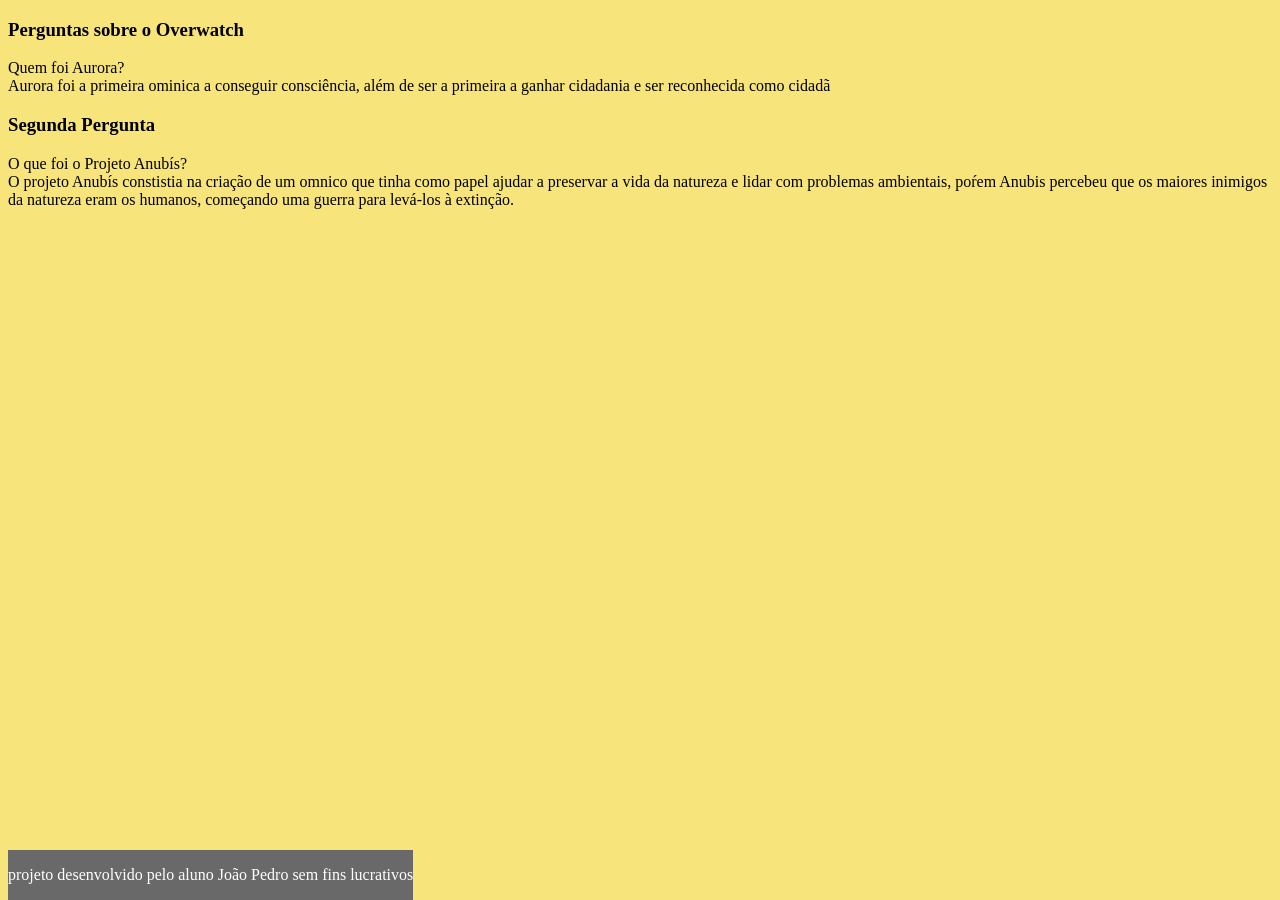
<file: flashcard/index.html>
<!DOCTYPE html>
<html lang="pt-br">
<head>
    <meta charset="UTF-8">
    <meta http-equiv="X-UA-Compatible" content="IE=edge">
    <meta name="viewport" content="width=device-width, initial-scale=1.0">
    <link rel="stylesheet" href="Assets/style.css">
    <title>flashcard</title>

</head>
<body>
    <main>
<section id="container">
    <article class="cartao">
        <div class="cartao__conteudo">
            <h3>Perguntas sobre o Overwatch</h3>
            <div class="cartao__conteudo__pergunta">
                Quem foi Aurora?
            </div>
            <div class="cartao__conteudo__resposta">Aurora foi a primeira ominica a conseguir consciência, além de ser a primeira a ganhar cidadania e ser reconhecida como cidadã</div>
        </div>

    </article>
    <article class="cartao">
        <div class="cartao__conteudo">
            <h3>Segunda Pergunta</h3>
            <div class="cartao__conteudo__pergunta">
               O que foi o Projeto Anubís?
            </div>
            <div class="cartao__conteudo__resposta">O projeto Anubís constistia na criação de um omnico que tinha como papel ajudar a preservar a vida da natureza e lidar com problemas ambientais, poŕem Anubis percebeu que os maiores inimigos da natureza eram os humanos, começando uma guerra para levá-los à extinção.</div>
        </div>

    </article>
</section>
    </main>
    <footer>
        <p>projeto desenvolvido pelo aluno João Pedro sem fins lucrativos</p>
    </footer>
</body>
</html>
</file>
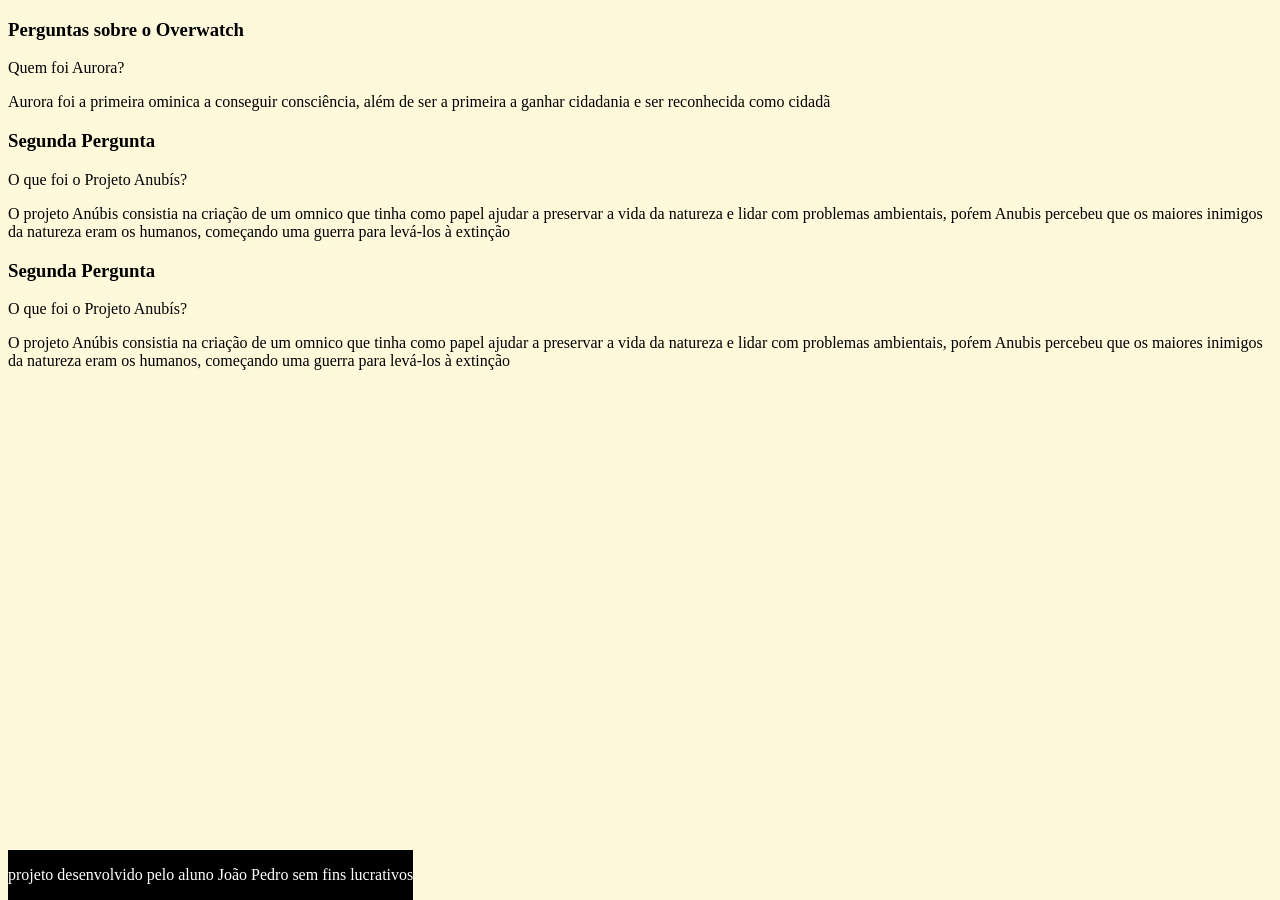
<file: Jogo-das-Cartas-main/Jogo-das-Cartas-main/flashcard/index.html>
<!DOCTYPE html>
<html lang="pt-br">
<head>
    <meta charset="UTF-8">
    <meta http-equiv="X-UA-Compatible" content="IE=edge">
    <meta name="viewport" content="width=device-width, initial-scale=1.0">
    <link rel="stylesheet" href="Assets/style.css">
    <title>flashcard</title>

</head>
<body>
    <main>
<section id="container">
    <article class="cartao">
        <div class="cartao__conteudo">
            <h3>Perguntas sobre o Overwatch</h3>
            <div class="cartao__conteudo__pergunta">
                </p>Quem foi Aurora?</P>
            </div>
            <div class="cartao__conteudo__resposta">
                </P>Aurora foi a primeira ominica a conseguir consciência, além de ser a primeira a ganhar cidadania e ser reconhecida como cidadã</P>
            </div>
        </div>

    </article>
    <article class="cartao">
        <div class="cartao__conteudo">
            <h3>Segunda Pergunta</h3>
            <div class="cartao__conteudo__pergunta">
               </P>O que foi o Projeto Anubís?</P>
            </div>
            <div class="cartao__conteudo__resposta">
            <p>O projeto Anúbis consistia na criação de um omnico que tinha como papel ajudar a preservar a vida da natureza e lidar com problemas ambientais, poŕem Anubis percebeu que os maiores inimigos da natureza eram os humanos, começando uma guerra para levá-los à extinção</p>
        </div>

    </article>
</article>
<article class="cartao">
    <div class="cartao__conteudo">
        <h3>Segunda Pergunta</h3>
        <div class="cartao__conteudo__pergunta">
           </P>O que foi o Projeto Anubís?</P>
        </div>
        <div class="cartao__conteudo__resposta">
        <p>O projeto Anúbis consistia na criação de um omnico que tinha como papel ajudar a preservar a vida da natureza e lidar com problemas ambientais, poŕem Anubis percebeu que os maiores inimigos da natureza eram os humanos, começando uma guerra para levá-los à extinção</p>
    </div>

</article>
</section>
    </main>
    <footer>
        <p>projeto desenvolvido pelo aluno João Pedro sem fins lucrativos</p>
    </footer>
</body>
</html>
</file>
<file: flashcard/Assets/style.css>
body{
    background-color: rgb(247, 228, 123);
}

footer{
    background-color: dimgray;
    color: white;
    position: fixed;
    bottom: 0;
    width: 100;
}
</file>
<file: Jogo-das-Cartas-main/Jogo-das-Cartas-main/flashcard/Assets/style.css>
body{
    background-color: rgb(255, 249, 220);
}

footer{
    background-color: rgb(0, 0, 0);
    color: rgb(255, 255, 255);
    position: fixed;
    bottom: 0;
    width: 100;
}
</file>
